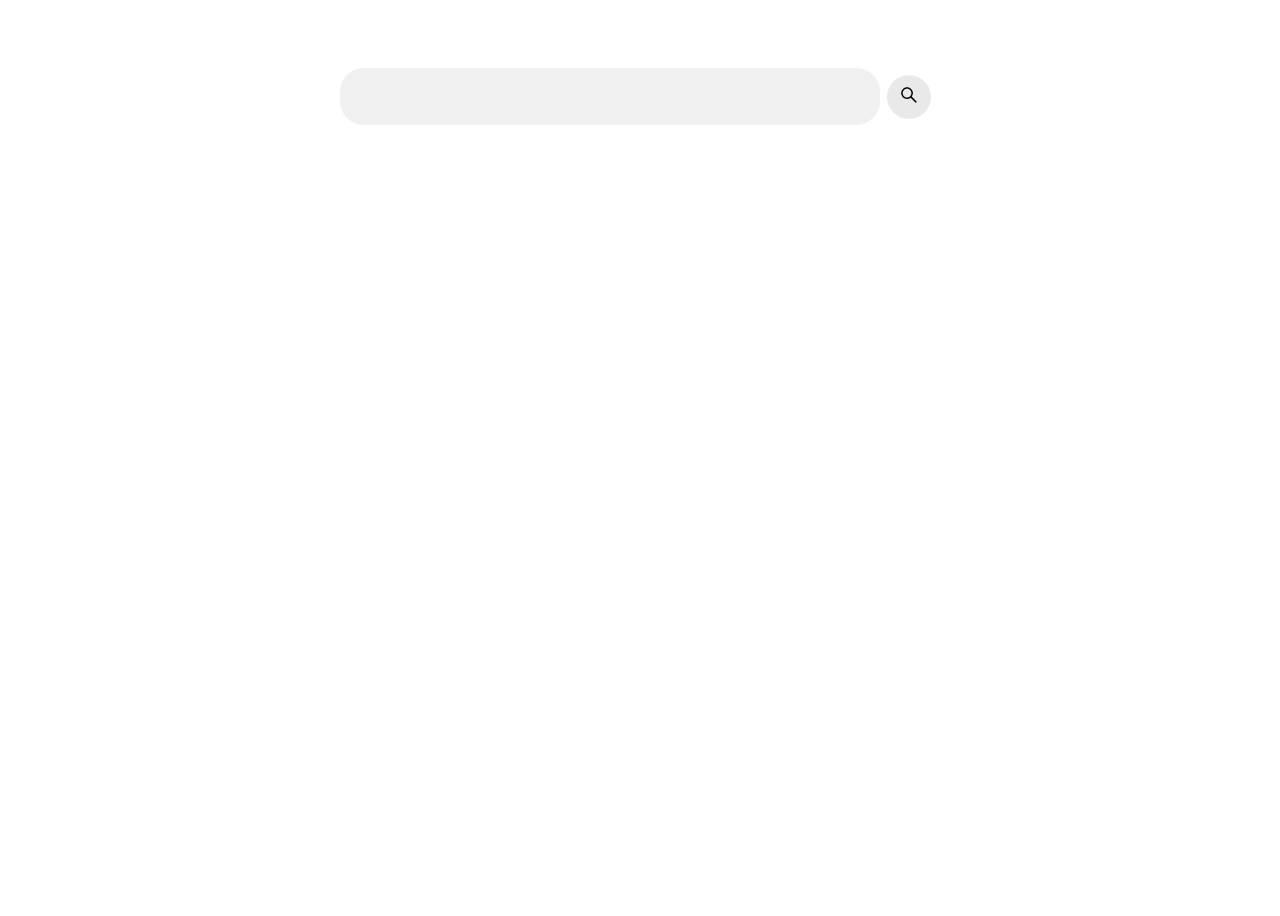
<file: faq/observer.html>
<!DOCTYPE html>
<html lang="en">
  <head>
    <meta name="viewport" content="width=device-width, initial-scale=1.0" />
    <title>Infinite scroll</title>
  </head>
  <style>
    body {
      font-family: -apple-system, BlinkMacSystemFont, "Segoe UI", Helvetica,
        Arial, sans-serif, "Apple Color Emoji", "Segoe UI Emoji";
      height: 100vh;
    }

    img {
      display: block;
      max-width: 100%;
      height: auto;
    }

    p {
      margin-top: 0;
      margin-bottom: 0;
    }

    ul {
      margin-top: 0;
      margin-bottom: 0;
      padding-left: 0;
    }

    .list {
      list-style: none;
    }

    .container {
      max-width: 1280px;
      padding-left: 30px;
      padding-right: 30px;
      margin-left: auto;
      margin-right: auto;
    }

    .gallery-section {
      padding: 60px 0;
    }

    .search-form {
      display: flex;
      width: 600px;
      margin: 0 auto;
      margin-bottom: 40px;
    }

    .search-input {
      border: none;
      outline: none;
      padding: 0.3em 1em;
      border-radius: 24px;
      background: #a4a4a42b;
      color: #000000;
      font-family: inherit;
      font-size: 1.25rem;
      width: calc(100% - 100px);
    }

    .load-more {
      display: block;
      font-size: 14px;
      padding: 10px 20px;
      background: #7c7c7c2b;
      color: #000;
      border: none;
      text-transform: uppercase;
      cursor: pointer;
      margin-left: 10px;
      margin: 0 auto;
      transition: background 0.2s ease-in-out;
    }

    .load-more:hover {
      background: #e7f0ffdf;
    }

    .load-more.is-hidden {
      display: none;
    }

    .gallery {
      list-style: none;
      display: flex;
      justify-content: center;
      flex-wrap: wrap;
      margin-left: -30px;
      margin-top: -30px;
      margin-bottom: 20px;
    }

    .gallery__item {
      flex-basis: calc((100% - 120px) / 4);
      margin-left: 30px;
      margin-top: 30px;
    }

    .gallery-img {
      width: 100%;
      height: 100%;
      max-width: unset;
      object-fit: cover;
    }

    #search_btn {
      margin: 0.5em;
      border-radius: 50%;
      border: none;
      height: 44px;
      width: 44px;
      outline: none;
      background: #7c7c7c2b;
      color: #000;
      cursor: pointer;
      transition: background 0.2s ease-in-out;
    }

    #search_btn:hover {
      background: #e7f0ffdf;
    }
    .more {
      display: none;
    }
    .more.is-visible {
      display: block;
    }
  </style>

  <body>
    <section class="gallery-section">
      <div class="container">
        <form class="search-form js-search-form">
          <input type="text" name="query" class="search-input" />
          <button id="search_btn">
            <svg
              stroke="currentColor"
              fill="currentColor"
              stroke-width="0"
              viewBox="0 0 1024 1024"
              height="1.5em"
              width="1.5em"
              xmlns="http://www.w3.org/2000/svg"
            >
              <path
                d="M909.6 854.5L649.9 594.8C690.2 542.7 712 479 712 412c0-80.2-31.3-155.4-87.9-212.1-56.6-56.7-132-87.9-212.1-87.9s-155.5 31.3-212.1 87.9C143.2 256.5 112 331.8 112 412c0 80.1 31.3 155.5 87.9 212.1C256.5 680.8 331.8 712 412 712c67 0 130.6-21.8 182.7-62l259.7 259.6a8.2 8.2 0 0 0 11.6 0l43.6-43.5a8.2 8.2 0 0 0 0-11.6zM570.4 570.4C528 612.7 471.8 636 412 636s-116-23.3-158.4-65.6C211.3 528 188 471.8 188 412s23.3-116.1 65.6-158.4C296 211.3 352.2 188 412 188s116.1 23.2 158.4 65.6S636 352.2 636 412s-23.3 116.1-65.6 158.4z"
              ></path>
            </svg>
          </button>
        </form>

        <ul class="gallery js-gallery list"></ul>

        <div class="more">Loading ...</div>
      </div>
    </section>

    <script>
      class UnsplashAPI {
        #BASE_URL = "https://api.unsplash.com/search/photos";
        #API_KEY = "LxvKVGJqiSe6NcEVZOaLXC-f2JIIWZaq_o0WrF8mwJc";

        #page;
        #searchQuery;

        #searchParams = new URLSearchParams({
          per_page: 30,
          client_id: this.#API_KEY,
          color: "black",
          orientation: "portrait",
        });

        constructor() {
          this.#page = 1;
          this.#searchQuery = "";
        }

        async getImages() {
          const response = await fetch(
            `${this.#BASE_URL}?query=${this.#searchQuery}&page=${this.#page}&${
              this.#searchParams
            }`
          );

          if (!response.ok) {
            throw new Error(response.statusText);
          }

          const data = await response.json();
          return data;
        }

        get page() {
          return this.#page;
        }

        set page(newPage) {
          this.#page = newPage;
        }

        set searchQuery(newQuery) {
          this.#searchQuery = newQuery;
        }

        get searchQuery() {
          return this.#searchQuery;
        }
      }

      const refs = {
        form: document.querySelector(".js-search-form"),
        list: document.querySelector(".js-gallery"),
        loadMoreBlock: document.querySelector(".more"),
      };

      const { form, list, loadMoreBlock } = refs;

      const unsplashApi = new UnsplashAPI();

      let observer = new IntersectionObserver(callback);

      function callback(entries, observer) {
        entries.forEach((entry) => {
          if (entry.isIntersecting) {
            loadMoreItems();
          }
        });
      }

      let totalPages = 0;

      function createGalleryCards(images) {
        return images
          .map(
            ({ urls, alt_description }) => `<li class="gallery__item">
        <img src="${urls.small}" alt="${alt_description}" class="gallery-img">
    </li>`
          )
          .join("");
      }

      async function loadMoreItems() {
        const response = await unsplashApi.getImages();

        if (!response.results.length) {
          loadMoreBlock.classList.remove("is-visible");
          return
        };

        totalPages = response.total_pages;

        const markup = createGalleryCards(response.results);
        list.insertAdjacentHTML("beforeend", markup);

        unsplashApi.page += 1;

        if (unsplashApi.page > totalPages) {
          loadMoreBlock.classList.remove("is-visible");
          observer.unobserve(loadMoreBlock);
          return;
        }
      }

      async function handleSubmit(e) {
        e.preventDefault();
        const query = e.currentTarget.elements.query.value.trim();

        if (!query) return;

        unsplashApi.searchQuery = query;
        unsplashApi.page = 1;
        list.innerHTML = "";

        loadMoreBlock.classList.add("is-visible");
        observer.observe(loadMoreBlock);
      }

      form.addEventListener("submit", handleSubmit);
    </script>
  </body>
</html>
</file>
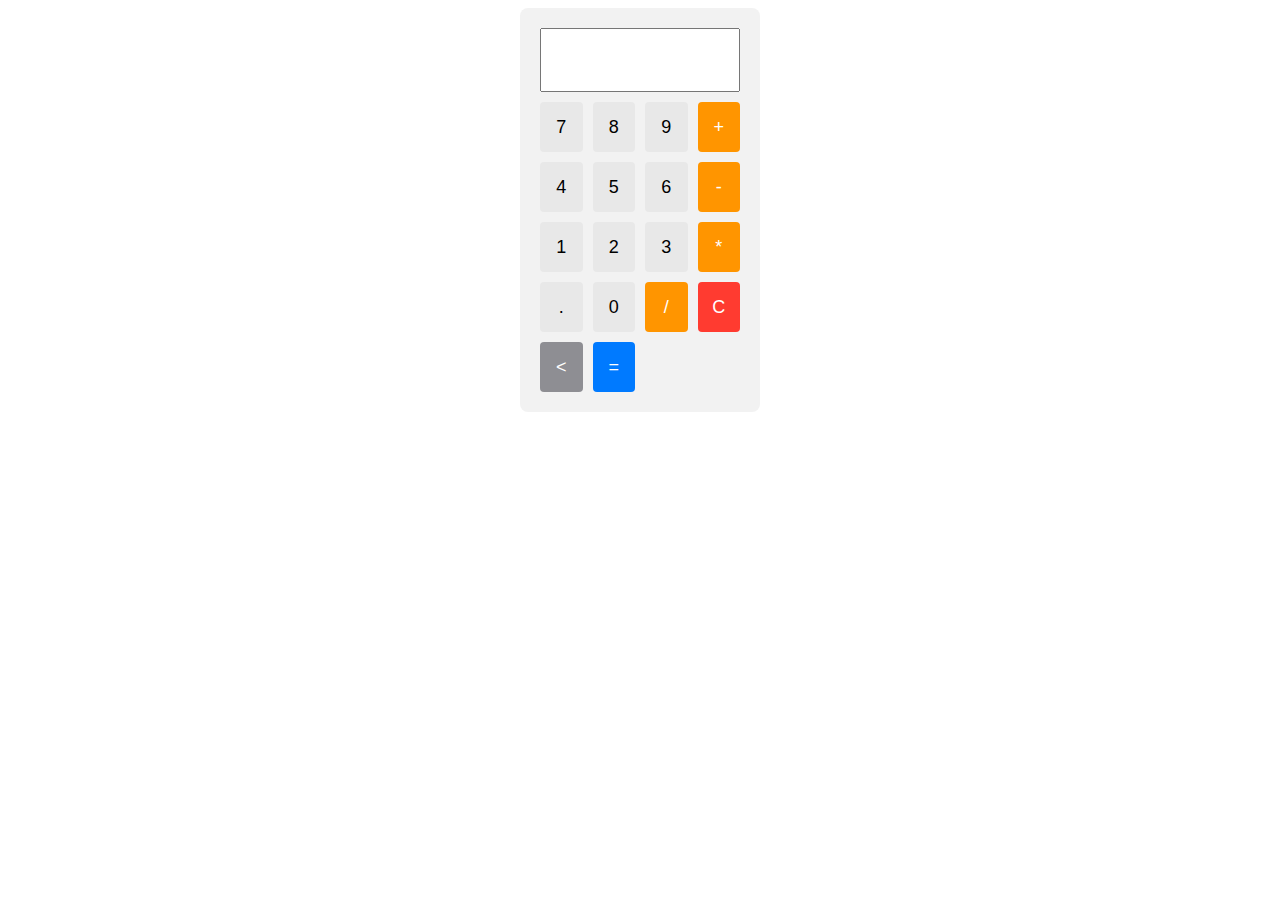
<file: module-06-lesson-02/calculator.html>
<!DOCTYPE html>
<html>
  <head>
    <title>Calculator</title>
    <style>
      .calculator {
        width: 200px;
        margin: 0 auto;
        padding: 20px;
        background-color: #f2f2f2;
        border-radius: 8px;
      }

      #display {
        width: -webkit-fill-available;
        height: 50px;
        margin-bottom: 10px;
        text-align: right;
        font-size: 24px;
        padding: 5px;
      }

      .buttons {
        display: grid;
        grid-template-columns: repeat(4, 1fr);
        gap: 10px;
      }

      .btn {
        width: 100%;
        height: 50px;
        font-size: 18px;
        text-align: center;
        background-color: #e8e8e8;
        border: none;
        border-radius: 4px;
        cursor: pointer;
      }

      .btn:hover {
        background-color: #d4d4d4;
      }

      .btn[data-type="operator"] {
        background-color: #ff9500;
        color: #fff;
      }

      .btn[data-type="operator"]:hover {
        background-color: #e28400;
      }

      .btn[data-type="equal"] {
        background-color: #007aff;
        color: #fff;
      }

      .btn[data-type="equal"]:hover {
        background-color: #0056b3;
      }

      .btn[data-type="clear"] {
        background-color: #ff3b30;
        color: #fff;
      }

      .btn[data-type="clear"]:hover {
        background-color: #cc2e24;
      }

      .btn[data-type="delete"] {
        background-color: #8e8e93;
        color: #fff;
      }

      .btn[data-type="delete"]:hover {
        background-color: #6c6c70;
      }
    </style>
  </head>
  <body>
    <div class="calculator">
      <input type="text" id="display" readonly />
      <div class="buttons">
        <button class="btn" data-type="number" data-value="7">7</button>
        <button class="btn" data-type="number" data-value="8">8</button>
        <button class="btn" data-type="number" data-value="9">9</button>
        <button class="btn" data-type="operator" data-value="+">+</button>
        <button class="btn" data-type="number" data-value="4">4</button>
        <button class="btn" data-type="number" data-value="5">5</button>
        <button class="btn" data-type="number" data-value="6">6</button>
        <button class="btn" data-type="operator" data-value="-">-</button>
        <button class="btn" data-type="number" data-value="1">1</button>
        <button class="btn" data-type="number" data-value="2">2</button>
        <button class="btn" data-type="number" data-value="3">3</button>
        <button class="btn" data-type="operator" data-value="*">*</button>
        <button class="btn" data-type="number" data-value=".">.</button>
        <button class="btn" data-type="number" data-value="0">0</button>
        <button class="btn" data-type="operator" data-value="/">/</button>
        <button class="btn" data-type="clear" data-value="clear">C</button>
        <button class="btn" data-type="delete" data-value="delete"><</button>
        <button class="btn" data-type="equal" data-value="equal">=</button>
      </div>
    </div>
  </body>
</html>
</file>
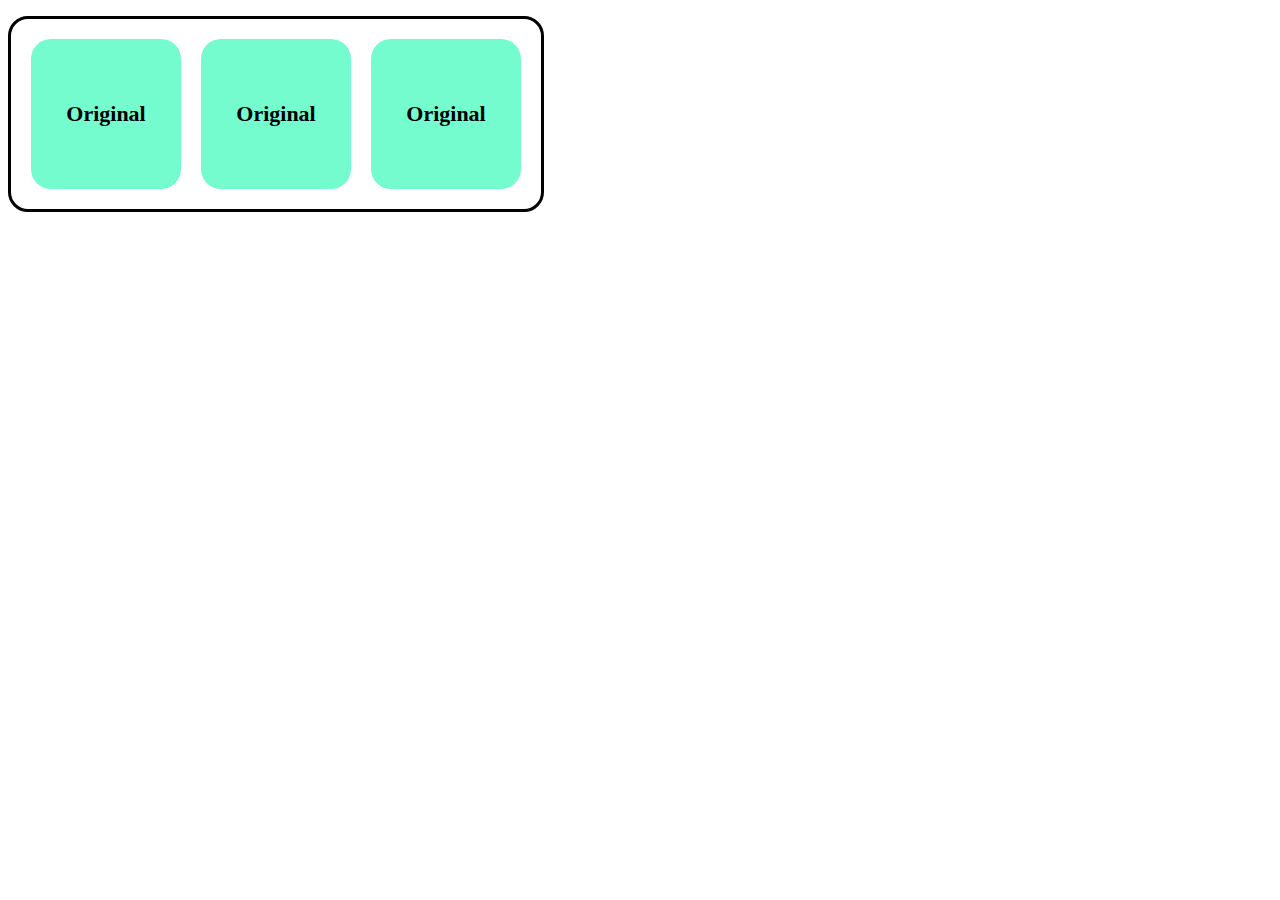
<file: module-06-lesson-02/english.html>
<!DOCTYPE html>
<html>
  <head>
    <title>Переклад слів</title>
    <style>
      .list {
        display: flex;
        flex-wrap: wrap;
        gap: 20px;
        padding: 20px;
        width: fit-content;
        list-style: none;
        border: 3px solid black;
        border-radius: 20px;
      }
      .word {
        display: flex;
        align-items: center;
        justify-content: center;
        width: 50px;
        height: 50px;
        padding: 50px;
        color: #000;
        font-weight: 600;
        font-size: 22px;
        background-color: rgb(116, 252, 207);
        border-radius: 20px;
        cursor: pointer;
        text-transform: capitalize;
        transition: 250ms cubic-bezier(0.165, 0.84, 0.44, 1);
      }
      .word.active {
        background-color: rgb(250, 255, 156);
      }
    </style>
  </head>
  <body>
    <ul class="list">
        <li class="word" data-word="original">original</li>
        <li class="word" data-word="original">original</li>
        <li class="word" data-word="original">original</li>
    </ul>
  </body>
</html>
</file>
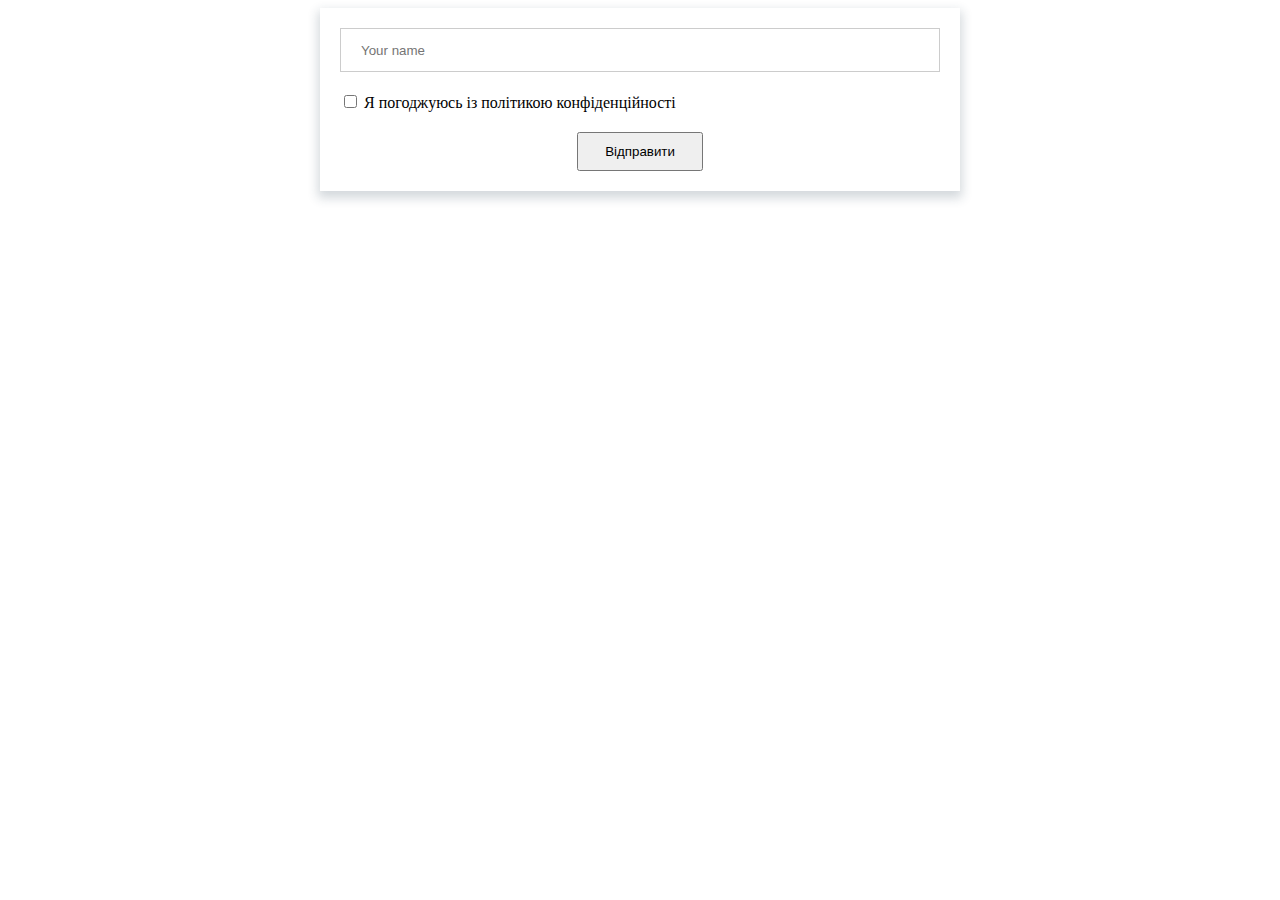
<file: module-06-lesson-02/form.html>
<!DOCTYPE html>
<html lang="en">
  <head>
    <meta charset="UTF-8" />
    <meta http-equiv="X-UA-Compatible" content="IE=edge" />
    <meta name="viewport" content="width=device-width, initial-scale=1.0" />
  </head>
  <style>
    .contact-form {
      display: flex;
      flex-direction: column;
      width: 600px;
      margin: 0 auto;
      padding: 20px;
      box-shadow: 0px 5px 10px 2px rgba(34, 60, 80, 0.2);
    }
    .contact-form-input {
      height: 40px;
      border: 1px solid #cccccc;
      padding-left: 20px;
      margin-bottom: 20px;
    }
    .contact-form-btn {
      align-self: center;
      margin-top: 20px;
      padding: 10px 26px;
      cursor: pointer;
    }
  </style>
  <body>
    <form class="contact-form js-contact-form">
      <input
        name="username"
        type="text"
        class="contact-form-input js-username-input"
        data-length="8"
        required
        placeholder="Your name"
      />
      <label class="js-policy-label">
        <input
          type="checkbox"
          name="accept"
          value="true"
          class="contact-form-checkbox js-policy-checkbox"
        />
        Я <span class="js-username-output"></span> погоджуюсь із політикою
        конфіденційності
      </label>
      <button type="submit" class="contact-form-btn js-contact-form-submit">
        Відправити
      </button>
    </form>
  </body>
</html>
</file>
